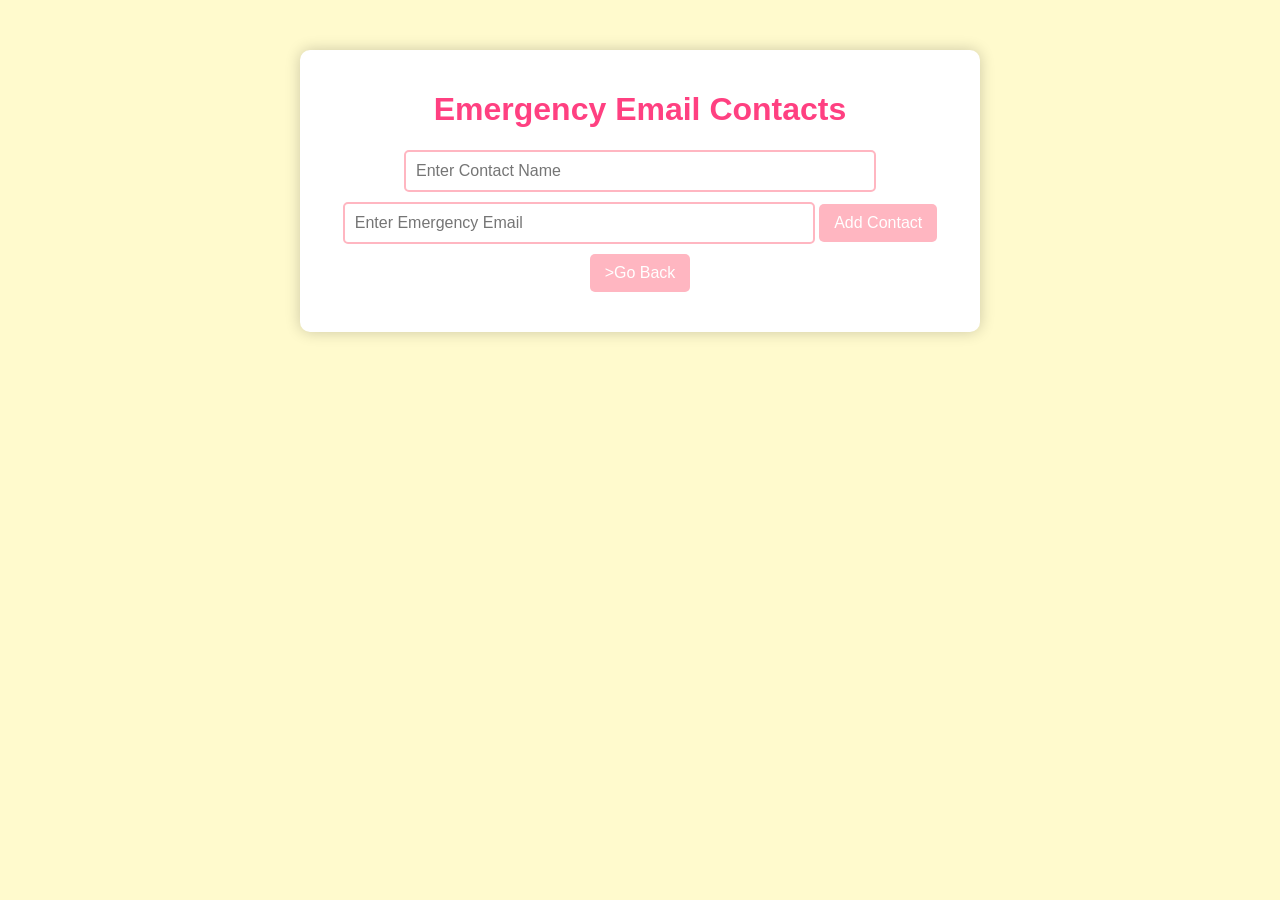
<file: emails.html>
<!DOCTYPE html>
<html lang="en">
<head>
    <meta charset="UTF-8">
    <meta name="viewport" content="width=device-width, initial-scale=1.0">
    <title>Emergency Emails</title>
    <link rel="stylesheet" href="emails.css">
    <style>.container{background-image:"C:\Users\hp\women safety app\bg4.png";}</style>
</head>
<body>

    <div class="container">
        <h1>Emergency Email Contacts</h1>

        <input type="text" id="contactName" placeholder="Enter Contact Name">
        <input type="email" id="emailInput" placeholder="Enter Emergency Email">
        <button id="addEmailBtn">Add Contact</button>
        <button onclick= <a href="index.html"></a>>Go Back</button>

        <ul id="emailList"></ul>
    </div>

    <script src="emails.js"></script>
</body>
</html>
</file>
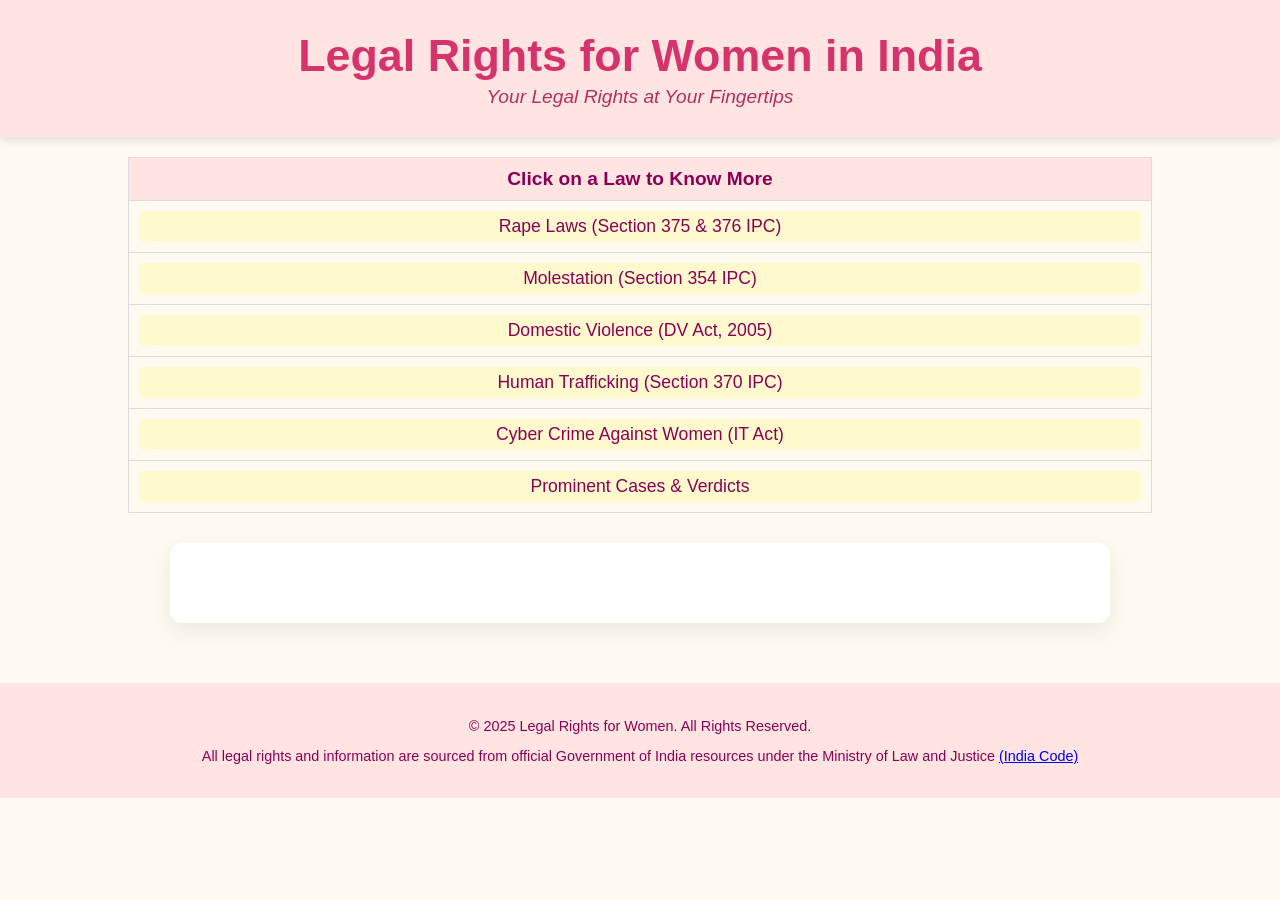
<file: legal_rights.html>
<!DOCTYPE html>
<html lang="en">
<head>
    <meta charset="UTF-8">
    <meta name="viewport" content="width=device-width, initial-scale=1.0">
    <title>Legal Rights for Women</title>
   <style>
  body {
    margin: 0;
    font-family: 'Segoe UI', Tahoma, Geneva, Verdana, sans-serif;
    background: #fffaf0;
    color: #333;
    scroll-behavior: smooth;
    
  }

  header {
    background-color: #ffe4e1;
    padding: 30px 20px 10px;
    text-align: center;
    box-shadow: 0 4px 8px rgba(0, 0, 0, 0.1);
  }

  header h1 {
    font-size: 2.8em;
    color: #d6336c;
    margin: 0;
  }

  header p {
    font-size: 1.2em;
    font-style: italic;
    color: #b03060;
    margin-top: 5px;
  }

  /* Table Styles */
  .table-container {
    margin: 20px auto;
    text-align: center;
    width: 80%;
  }

  table {
    width: 100%;
    border-collapse: collapse;
    margin-bottom: 30px;
  }

  table, th, td {
    border: 1px solid #ddd;
    padding: 10px;
    text-align: center;
  }

  th {
    background-color: #ffe4e1;
    font-size: 1.2em;
    color: #8b0057;
  }

  td a {
    color: #8b0057;
    text-decoration: none;
    font-size: 1.1em;
    padding: 5px 15px;
    display: block;
    background-color: #fffacd;
    border-radius: 5px;
  }

  td a:hover {
    background-color: #ffb6c1;
    color: #fff;
  }

  .section-container {
    max-width: 900px;
    margin: 0 auto;
    padding: 40px 20px;
    background: #ffffff;
    border-radius: 12px;
    box-shadow: 0 8px 20px rgba(0, 0, 0, 0.07);
  }

  .section {
    margin-bottom: 40px;
    display: none;  /* Initially hide all sections */
  }

  .section h2 {
    color: #c2185b;
    border-left: 6px solid #f8bbd0;
    padding-left: 12px;
    font-size: 1.6em;
    margin-bottom: 10px;
  }

  .section p {
    font-size: 1.05em;
    line-height: 1.7;
    color: #555;
  }

  .footer {
    text-align: center;
    padding: 20px;
    font-size: 0.9em;
    background-color: #ffe4e1;
    color: #8b0057;
    margin-top: 60px;
  }
</style>
</head>
<body>

    <header>
        <h1>Legal Rights for Women in India</h1>
        <p>Your Legal Rights at Your Fingertips</p>
    </header>

    <!-- Table of Contents with Links -->
    <div class="table-container">
        <table>
            <tr><th>Click on a Law to Know More</th></tr>
            <tr><td><a href="#rape" onclick="showContent('rape')">Rape Laws (Section 375 & 376 IPC)</a></td></tr>
            <tr><td><a href="#molestation" onclick="showContent('molestation')">Molestation (Section 354 IPC)</a></td></tr>
            <tr><td><a href="#domestic" onclick="showContent('domestic')">Domestic Violence (DV Act, 2005)</a></td></tr>
            <tr><td><a href="#trafficking" onclick="showContent('trafficking')">Human Trafficking (Section 370 IPC)</a></td></tr>
            <tr><td><a href="#cyber" onclick="showContent('cyber')">Cyber Crime Against Women (IT Act)</a></td></tr>
            <tr><td><a href="#cases" onclick="showContent('cases')">Prominent Cases & Verdicts</a></td></tr>
        </table>
    </div>

    <div class="section-container">
        <!-- Section 1: Rape Laws -->
        <div class="section" id="rape">
            <h2>Rape Laws (Section 375 & 376 IPC)</h2>
            <p>Rape is defined under Section 375 IPC, and the punishment is provided under Section 376 IPC, with severe penalties including life imprisonment.</p>
            <p>Marital rape is not criminalized in India except when the wife is below 18 years of age. The 2012 Nirbhaya case led to amendments increasing punishments for rape offenders.</p>
        </div>

        <!-- Section 2: Molestation -->
        <div class="section" id="molestation">
            <h2>Molestation (Section 354 IPC)</h2>
            <p>Molestation falls under Section 354 IPC, which protects women from assault or criminal force intended to outrage modesty.</p>
            <p>The law was strengthened post the Vishakha case and includes punishments ranging from one to five years of imprisonment.</p>
        </div>

        <!-- Section 3: Domestic Violence -->
        <div class="section" id="domestic">
            <h2>Domestic Violence (DV Act, 2005)</h2>
            <p>The Domestic Violence Act, 2005 protects women from physical, emotional, sexual, and financial abuse by family members.</p>
            <p>This law allows victims to seek protection orders, residence orders, and monetary relief from the abuser.</p>
        </div>

        <!-- Section 4: Human Trafficking -->
        <div class="section" id="trafficking">
            <h2>Human Trafficking (Section 370 IPC)</h2>
            <p>Section 370 IPC criminalizes trafficking of persons for exploitation, with severe punishments.</p>
            <p>The Immoral Traffic Prevention Act (ITPA) provides additional protections against human trafficking and forced prostitution.</p>
        </div>

        <!-- Section 5: Cyber Crime -->
        <div class="section" id="cyber">
            <h2>Cyber Crime Against Women (IT Act)</h2>
            <p>Under the IT Act, offenses like cyberstalking, online harassment, and revenge porn are punishable.</p>
            <p>Section 66E, 67, and 67A of the IT Act deal with publishing and transmitting obscene content online, ensuring protection against digital harassment.</p>
        </div>

        <!-- Section 6: Prominent Cases -->
        <div class="section" id="cases">
            <h2>Prominent Cases & Verdicts</h2>
            <p><strong>Nirbhaya Case (2012):</strong> Brutal gang-rape in Delhi led to the Criminal Law Amendment Act, 2013, introducing stricter rape laws.</p>
            <p><strong>Shakti Mills Case:</strong> Gang-rape of a journalist in Mumbai; resulted in life imprisonment for the accused.</p>
            <p><strong>Vishakha vs State of Rajasthan:</strong> Established workplace sexual harassment guidelines (Vishakha Guidelines).</p>
            <p><strong>Mathura Rape Case:</strong> A minor tribal girl was raped in police custody; led to reforms in custodial rape laws.</p>
            <p><strong>Tarun Tejpal Case:</strong> High-profile sexual assault case involving a journalist; highlighted the importance of workplace sexual harassment laws.</p>
            <p><strong>Priyadarshini Mattoo Case:</strong> Law student murdered by stalker; resulted in life imprisonment for the accused and highlighted the need for better stalking laws.</p>
        </div>
    </div>

    <div class="footer">
        <p>&copy; 2025 Legal Rights for Women. All Rights Reserved.</p>
        <p>All legal rights and information are sourced from official Government of India resources under the Ministry of Law and Justice <a href="https://www.indiacode.nic.in/"> (India Code)<a></a></p>
    </div>

    <script>
        // Function to show and hide content for each section when clicked
        function showContent(id) {
            // Hide all sections first
            var sections = document.querySelectorAll('.section');
            sections.forEach(function(section) {
                section.style.display = 'none';
            });

            // Scroll to the selected section
            document.getElementById(id).scrollIntoView({behavior: "smooth"});

            // Show the clicked section
            var selectedSection = document.getElementById(id);
            selectedSection.style.display = 'block';
        }
    </script>
</body>
</html>
</file>
<file: emails.css>
body {
    font-family: Arial, sans-serif;
    text-align: center;
    background-color: #fffacd; /* Light Yellow */
    margin: 0;
    padding: 0;
  
}

.container {
    margin: 50px auto;
    width: 50%;
    background: white;
    padding: 20px;
    border-radius: 10px;
    box-shadow: 0px 0px 15px rgba(0, 0, 0, 0.2);
}

h1 {
    color: #ff4081; /* Light Pink */
}

input {
    padding: 10px;
    width: 70%;
    border: 2px solid #ffb6c1; /* Light Pink */
    border-radius: 5px;
    font-size: 16px;
    margin-bottom: 10px;
}

button {
    padding: 10px 15px;
    background: #ffb6c1; /* Light Pink */
    color: white;
    border: none;
    cursor: pointer;
    border-radius: 5px;
    font-size: 16px;
    transition: 0.3s;
}

button:hover {
    background: #ff69b4; /* Slightly darker pink */
}

ul {
    list-style-type: none;
    padding: 0;
    margin-top: 20px;
}

li {
    background: #ffebcd; /* Light Creamy Peach */
    padding: 12px;
    margin: 5px;
    border-radius: 8px;
    display: flex;
    justify-content: space-between;
    align-items: center;
    font-size: 16px;
    font-weight: bold;
    color: #333;
}

li button {
    background: red;
    color: white;
    padding: 6px;
    border: none;
    cursor: pointer;
    border-radius: 5px;
    font-size: 14px;
}

li button:hover {
    background: darkred;
}
</file>
